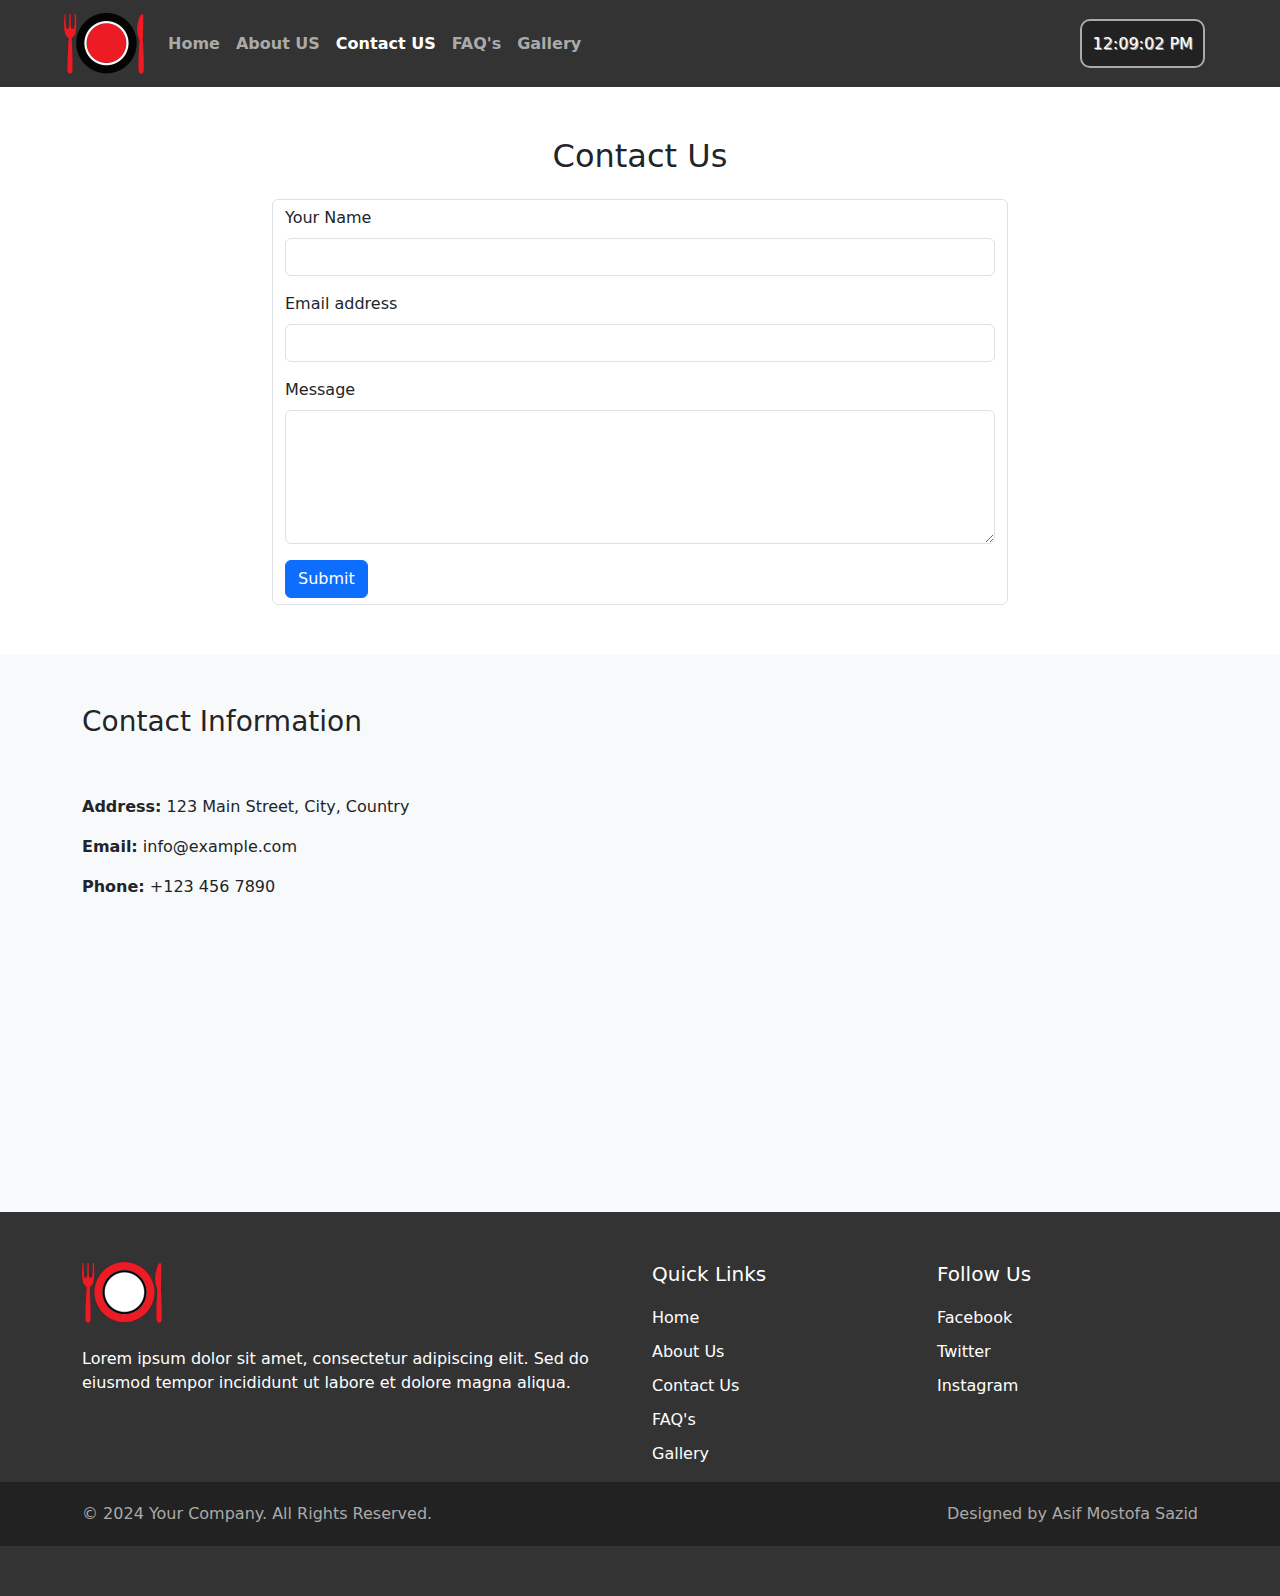
<file: contact_us.html>
<!DOCTYPE html>
<html lang="en">

<head>
    <meta charset="UTF-8">
    <meta name="viewport" content="width=device-width, initial-scale=1.0">
    <title>Contact US - CATRING SERVICE</title>
    <link href="https://cdn.jsdelivr.net/npm/bootstrap@5.0.2/dist/css/bootstrap.min.css" rel="stylesheet"
        integrity="sha384-EVSTQN3/azprG1Anm3QDgpJLIm9Nao0Yz1ztcQTwFspd3yD65VohhpuuCOmLASjC" crossorigin="anonymous">
    <link rel="stylesheet" href="assets/css/style.css">
    <link rel="stylesheet" href="assets/bootstrap/css/bootstrap-style.css">
    <link rel="stylesheet" href="assets/css/clock.css">
</head>

<body>
    <nav class="navbar navbar-expand-lg">
        <div class="container-fluid">
            <button class="navbar-toggler" type="button" data-bs-toggle="collapse" data-bs-target="#navbarNav"
                aria-controls="navbarNav" aria-expanded="false" aria-label="Toggle navigation">
                <span class="navbar-toggler-icon"></span>
            </button>
            <a class="navbar-brand" href="#">
                <img src="assets/img/logos/main-logo.png" width="80px" height="auto" alt="">
            </a>
            <div class="collapse navbar-collapse" id="navbarNav">
                <ul class="navbar-nav">
                    <li class="nav-item">
                        <a class="nav-link" href="index.html"><span class="nav-item-link-custom">Home</span></a>
                    </li>
                    <li class="nav-item">
                        <a class="nav-link" href="about_us.html"><span class="nav-item-link-custom">About
                                US</span></a>
                    </li>
                    <li class="nav-item">
                        <a class="nav-link" href="contact_us.html"><span class="nav-item-link-custom">Contact
                                US</span></a>
                    </li>
                    <li class="nav-item">
                        <a class="nav-link" href="faq.html"><span class="nav-item-link-custom">FAQ's</span></a>
                    </li>
                    <li class="nav-item">
                        <a class="nav-link" href="index.html#gallery"><span class="nav-item-link-custom">Gallery</span></a>
                    </li>
                </ul>
                <div class="clock">
                    <div id="time"></div>
                    <div id="date"></div>
                </div>
            </div>
        </div>
    </nav>



    <section class="contact-form">
        <div class="container">
            <div class="row justify-content-center">
                <div class="col-lg-8">
                    <h2 class="text-center mb-4">Contact Us</h2>
                    <form id="contactForm" class="form-control">
                        <div class="mb-3">
                            <label for="name" class="form-label">Your Name</label>
                            <input type="text" class="form-control" id="name" required>
                        </div>
                        <div class="mb-3">
                            <label for="email" class="form-label">Email address</label>
                            <input type="email" class="form-control" id="email" required>
                        </div>
                        <div class="mb-3">
                            <label for="message" class="form-label">Message</label>
                            <textarea class="form-control" id="message" rows="5" required></textarea>
                        </div>
                        <button type="submit" class="btn btn-primary">Submit</button>
                    </form>
                </div>
            </div>
        </div>
    </section>

    <section class="contact-info bg-light">
        <div class="container">
            <div class="row">
                <div class="col-lg-6">
                    <h3>Contact Information</h3>
                    <p class="pt-5"><strong>Address:</strong> 123 Main Street, City, Country</p>
                    <p><strong>Email:</strong> info@example.com</p>
                    <p><strong>Phone:</strong> +123 456 7890</p>
                </div>
                <div class="col-lg-6">
                    <iframe src="https://www.google.com/maps/embed?pb=!1m18!1m12!1m3!1d14595.884024035051!2d90.28814408715822!3d23.855163300000022!2m3!1f0!2f0!3f0!3m2!1i1024!2i768!4f13.1!3m3!1m2!1s0x3755c1ed3d594373%3A0x7aaae0dc1ad47da3!2sRisda%20Institute%20of%20Technology!5e0!3m2!1sen!2sbd!4v1708412494927!5m2!1sen!2sbd" width="600" height="450" style="border:0;" allowfullscreen="" loading="lazy" referrerpolicy="no-referrer-when-downgrade"></iframe>
                </div>
            </div>
        </div>
    </section>


    <!-- Modal -->
    <div class="modal fade" id="contactModal" tabindex="-1" aria-labelledby="exampleModalLabel" aria-hidden="true">
        <div class="modal-dialog">
            <div class="modal-content">
                <div class="modal-header">
                    <h5 class="modal-title" id="exampleModalLabel">Contact Information</h5>
                    <button type="button" class="btn-close" data-bs-dismiss="modal" aria-label="Close"></button>
                </div>
                <div class="modal-body" id="modalBody">
                    <!-- Dynamic content will be displayed here -->
                </div>
                <div class="modal-footer">
                    <button type="button" class="btn btn-secondary" data-bs-dismiss="modal">Close</button>
                    <button type="button" class="btn btn-primary" id="confirmButton">Confirm</button>
                </div>
            </div>
        </div>
    </div>

    <footer class="footer">
        <div class="container">
            <div class="row">
                <div class="col-md-6">
                    <img src="assets/img/logos/secondary-logo.png" width="80px" height="auto" alt="">
                    <p class="my-4">Lorem ipsum dolor sit amet, consectetur adipiscing elit. Sed do eiusmod tempor
                        incididunt ut
                        labore et dolore magna aliqua.</p>
                </div>
                <div class="col-md-3">
                    <h5>Quick Links</h5>
                    <ul class="list-unstyled">
                        <li><a href="index.html">Home</a></li>
                        <li><a href="about_us.html">About Us</a></li>
                        <li><a href="contact_us.html">Contact Us</a></li>
                        <li><a href="faq.html">FAQ's</a></li>
                        <li><a href="index.html#gallery">Gallery</a></li>
                    </ul>
                </div>
                <div class="col-md-3">
                    <h5>Follow Us</h5>
                    <ul class="list-unstyled">
                        <li><a href="#">Facebook</a></li>
                        <li><a href="#">Twitter</a></li>
                        <li><a href="#">Instagram</a></li>
                    </ul>
                </div>
            </div>
        </div>
        <div class="footer-bottom">
            <div class="container">
                <div class="row">
                    <div class="col-md-6">
                        <p>&copy; 2024 Your Company. All Rights Reserved.</p>
                    </div>
                    <div class="col-md-6">
                        <p class="text-end">Designed by <a href="https://www.asifsazid.com" target="_blank">Asif Mostofa Sazid</a></p>
                    </div>
                </div>
            </div>
        </div>
    </footer>
    <script src="assets/js/clock.js"></script>
    <script src="assets/bootstrap/js/bootstrap-bundle.js"></script>
    <script src="https://cdn.jsdelivr.net/npm/bootstrap@5.0.2/dist/js/bootstrap.bundle.min.js"
        integrity="sha384-MrcW6ZMFYlzcLA8Nl+NtUVF0sA7MsXsP1UyJoMp4YLEuNSfAP+JcXn/tWtIaxVXM"
        crossorigin="anonymous"></script>



    <script>
        document.getElementById('contactForm').addEventListener('submit', function (event) {
            event.preventDefault();
            var name = document.getElementById('name').value;
            var email = document.getElementById('email').value;
            var message = document.getElementById('message').value;

            var modalBody = document.getElementById('modalBody');
            modalBody.innerHTML = `
                    <p><strong>Name:</strong> ${name}</p>
                    <p><strong>Email:</strong> ${email}</p>
                    <p><strong>Message:</strong> ${message}</p>
                `;

            var myModal = new bootstrap.Modal(document.getElementById('contactModal'));
            myModal.show();
        });
    </script>
    <script src="assets/js/main.js"></script>

</body>

</html>
</file>
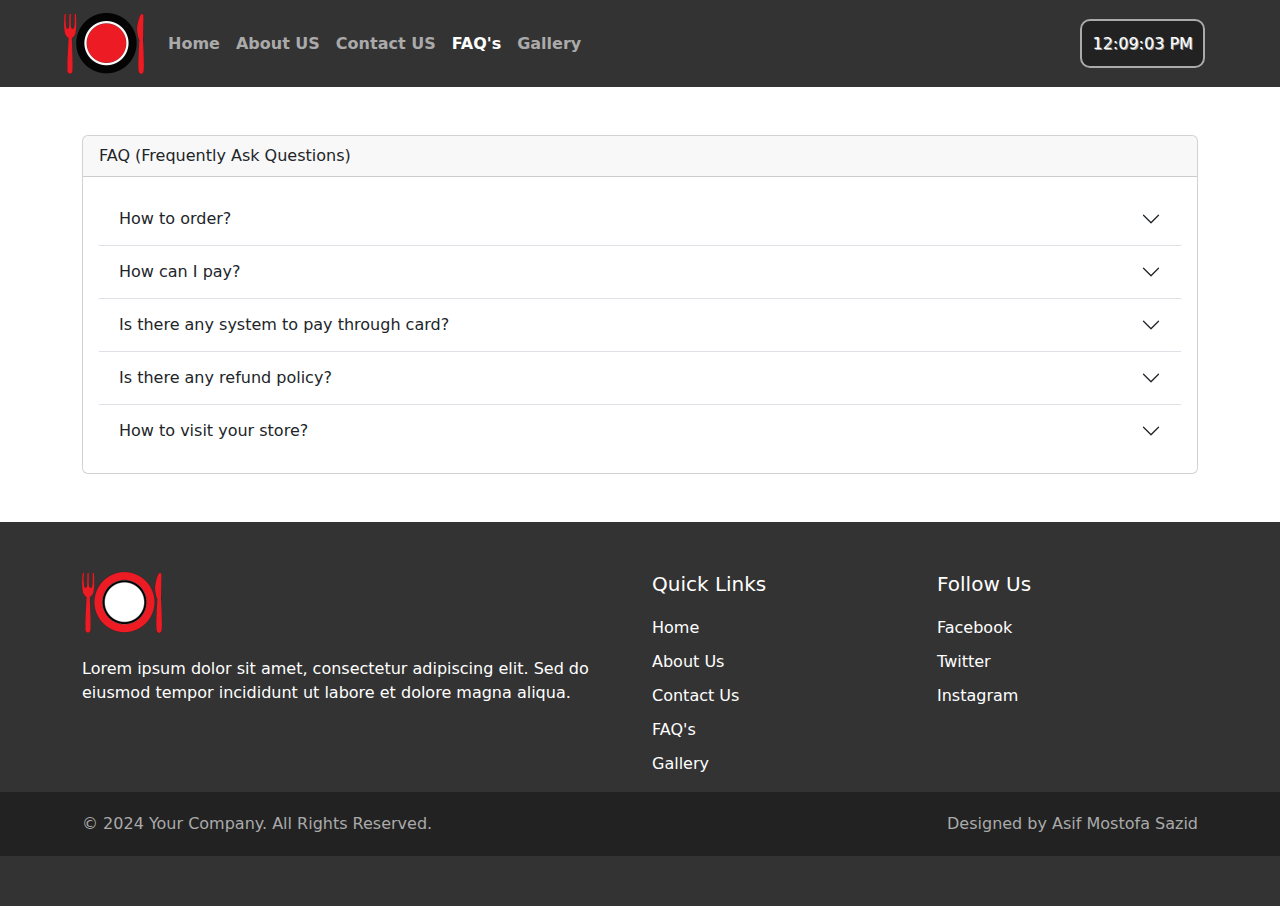
<file: faq.html>
<!DOCTYPE html>
<html lang="en">

<head>
    <meta charset="UTF-8">
    <meta name="viewport" content="width=device-width, initial-scale=1.0">
    <title>FAQ - CATRING SERVICE</title>
    <link href="https://cdn.jsdelivr.net/npm/bootstrap@5.0.2/dist/css/bootstrap.min.css" rel="stylesheet"
        integrity="sha384-EVSTQN3/azprG1Anm3QDgpJLIm9Nao0Yz1ztcQTwFspd3yD65VohhpuuCOmLASjC" crossorigin="anonymous">
    <link rel="stylesheet" href="assets/css/style.css">
    <link rel="stylesheet" href="assets/bootstrap/css/bootstrap-style.css">
    <link rel="stylesheet" href="assets/css/clock.css">
</head>

<body>
    <nav class="navbar navbar-expand-lg">
        <div class="container-fluid">
            <button class="navbar-toggler" type="button" data-bs-toggle="collapse" data-bs-target="#navbarNav"
                aria-controls="navbarNav" aria-expanded="false" aria-label="Toggle navigation">
                <span class="navbar-toggler-icon"></span>
            </button>
            <a class="navbar-brand" href="#">
                <img src="assets/img/logos/main-logo.png" width="80px" height="auto" alt="">
            </a>
            <div class="collapse navbar-collapse" id="navbarNav">
                <ul class="navbar-nav">
                    <li class="nav-item">
                        <a class="nav-link" href="index.html"><span class="nav-item-link-custom">Home</span></a>
                    </li>
                    <li class="nav-item">
                        <a class="nav-link" href="about_us.html"><span class="nav-item-link-custom">About
                                US</span></a>
                    </li>
                    <li class="nav-item">
                        <a class="nav-link" href="contact_us.html"><span class="nav-item-link-custom">Contact
                                US</span></a>
                    </li>
                    <li class="nav-item">
                        <a class="nav-link" href="faq.html"><span class="nav-item-link-custom">FAQ's</span></a>
                    </li>
                    <li class="nav-item">
                        <a class="nav-link" href="index.html#gallery"><span class="nav-item-link-custom">Gallery</span></a>
                    </li>
                </ul>
                <div class="clock">
                    <div id="time"></div>
                    <div id="date"></div>
                </div>
            </div>
        </div>
    </nav>

    <section id="faq" class="my-5">
        <div class="container">
            <div class="row">
                <div class="col-12">
                    <div class="card">
                        <div class="card-header">
                            FAQ (Frequently Ask Questions)
                        </div>
                        <div class="card-body">
                            <div class="accordion accordion-flush" id="accordionFlushExample">
                                <div class="accordion-item">
                                    <h2 class="accordion-header" id="flush-headingOne">
                                        <button class="accordion-button collapsed" type="button"
                                            data-bs-toggle="collapse" data-bs-target="#flush-collapseOne"
                                            aria-expanded="false" aria-controls="flush-collapseOne">
                                            How to order?
                                        </button>
                                    </h2>
                                    <div id="flush-collapseOne" class="accordion-collapse collapse"
                                        aria-labelledby="flush-headingOne" data-bs-parent="#accordionFlushExample">
                                        <div class="accordion-body">Placeholder content for this accordion, which is
                                            intended to demonstrate the <code>.accordion-flush</code> class. This is the
                                            first item's accordion body.</div>
                                    </div>
                                </div>
                                <div class="accordion-item">
                                    <h2 class="accordion-header" id="flush-headingTwo">
                                        <button class="accordion-button collapsed" type="button"
                                            data-bs-toggle="collapse" data-bs-target="#flush-collapseTwo"
                                            aria-expanded="false" aria-controls="flush-collapseTwo">
                                            How can I pay?
                                        </button>
                                    </h2>
                                    <div id="flush-collapseTwo" class="accordion-collapse collapse"
                                        aria-labelledby="flush-headingTwo" data-bs-parent="#accordionFlushExample">
                                        <div class="accordion-body">Placeholder content for this accordion, which is
                                            intended to demonstrate the <code>.accordion-flush</code> class. This is the
                                            second item's accordion body. Let's imagine this being filled with some
                                            actual content.</div>
                                    </div>
                                </div>
                                <div class="accordion-item">
                                    <h2 class="accordion-header" id="flush-headingThree">
                                        <button class="accordion-button collapsed" type="button"
                                            data-bs-toggle="collapse" data-bs-target="#flush-collapseThree"
                                            aria-expanded="false" aria-controls="flush-collapseThree">
                                            Is there any system to pay through card?
                                        </button>
                                    </h2>
                                    <div id="flush-collapseThree" class="accordion-collapse collapse"
                                        aria-labelledby="flush-headingThree" data-bs-parent="#accordionFlushExample">
                                        <div class="accordion-body">Placeholder content for this accordion, which is
                                            intended to demonstrate the <code>.accordion-flush</code> class. This is the
                                            third item's accordion body. Nothing more exciting happening here in terms
                                            of content, but just filling up the space to make it look, at least at first
                                            glance, a bit more representative of how this would look in a real-world
                                            application.</div>
                                    </div>
                                </div>
                                <div class="accordion-item">
                                    <h2 class="accordion-header" id="flush-headingFour">
                                        <button class="accordion-button collapsed" type="button"
                                            data-bs-toggle="collapse" data-bs-target="#flush-collapseFour"
                                            aria-expanded="false" aria-controls="flush-collapseFour">
                                            Is there any refund policy?
                                        </button>
                                    </h2>
                                    <div id="flush-collapseFour" class="accordion-collapse collapse"
                                        aria-labelledby="flush-headingFour" data-bs-parent="#accordionFlushExample">
                                        <div class="accordion-body">Placeholder content for this accordion, which is
                                            intended to demonstrate the <code>.accordion-flush</code> class. This is the
                                            third item's accordion body. Nothing more exciting happening here in terms
                                            of content, but just filling up the space to make it look, at least at first
                                            glance, a bit more representative of how this would look in a real-world
                                            application.</div>
                                    </div>
                                </div>
                                <div class="accordion-item">
                                    <h2 class="accordion-header" id="flush-headingFive">
                                        <button class="accordion-button collapsed" type="button"
                                            data-bs-toggle="collapse" data-bs-target="#flush-collapseFive"
                                            aria-expanded="false" aria-controls="flush-collapseFive">
                                            How to visit your store?
                                        </button>
                                    </h2>
                                    <div id="flush-collapseFive" class="accordion-collapse collapse"
                                        aria-labelledby="flush-headingFive" data-bs-parent="#accordionFlushExample">
                                        <div class="accordion-body">Placeholder content for this accordion, which is
                                            intended to demonstrate the <code>.accordion-flush</code> class. This is the
                                            third item's accordion body. Nothing more exciting happening here in terms
                                            of content, but just filling up the space to make it look, at least at first
                                            glance, a bit more representative of how this would look in a real-world
                                            application.</div>
                                    </div>
                                </div>
                            </div>
                        </div>
                    </div>
                </div>
            </div>
        </div>

    </section>

    <footer class="footer">
        <div class="container">
            <div class="row">
                <div class="col-md-6">
                    <img src="assets/img/logos/secondary-logo.png" width="80px" height="auto" alt="">
                    <p class="my-4">Lorem ipsum dolor sit amet, consectetur adipiscing elit. Sed do eiusmod tempor
                        incididunt ut
                        labore et dolore magna aliqua.</p>
                </div>
                <div class="col-md-3">
                    <h5>Quick Links</h5>
                    <ul class="list-unstyled">
                        <li><a href="index.html">Home</a></li>
                        <li><a href="about_us.html">About Us</a></li>
                        <li><a href="contact_us.html">Contact Us</a></li>
                        <li><a href="faq.html">FAQ's</a></li>
                        <li><a href="index.html#gallery">Gallery</a></li>
                    </ul>
                </div>
                <div class="col-md-3">
                    <h5>Follow Us</h5>
                    <ul class="list-unstyled">
                        <li><a href="#">Facebook</a></li>
                        <li><a href="#">Twitter</a></li>
                        <li><a href="#">Instagram</a></li>
                    </ul>
                </div>
            </div>
        </div>
        <div class="footer-bottom">
            <div class="container">
                <div class="row">
                    <div class="col-md-6">
                        <p>&copy; 2024 Your Company. All Rights Reserved.</p>
                    </div>
                    <div class="col-md-6">
                        <p class="text-end">Designed by <a href="https://www.asifsazid.com" target="_blank">Asif Mostofa Sazid</a></p>
                    </div>
                </div>
            </div>
        </div>
    </footer>
    <script src="assets/js/clock.js"></script>
    <script src="assets/bootstrap/js/bootstrap-bundle.js"></script>
    <script src="https://cdn.jsdelivr.net/npm/bootstrap@5.0.2/dist/js/bootstrap.bundle.min.js"
        integrity="sha384-MrcW6ZMFYlzcLA8Nl+NtUVF0sA7MsXsP1UyJoMp4YLEuNSfAP+JcXn/tWtIaxVXM"
        crossorigin="anonymous"></script>
        <script src="assets/js/main.js"></script>
</body>

</html>
</file>
<file: assets/css/style.css>
/* Custom CSS */

.nav-item-link-custom {
    font-weight: bold;
    color: #aaa;
}

.nav-item-link-custom:hover {
    font-weight: bold;
    color: #fff;
}

.navbar-nav .nav-item:hover .nav-link {
    color: #ffffff;
    /* Change color on hover */
    background-color: #333;
    /* Change background color on hover */
}

.footer {
    background-color: #333;
    color: #fff;
    padding: 50px 0;
}

.footer h5 {
    color: #fff;
    font-size: 20px;
    margin-bottom: 20px;
}

.footer p {
    font-size: 16px;
    margin-bottom: 20px;
}

.footer ul.list-unstyled {
    padding-left: 0;
    list-style: none;
}

.footer ul li {
    margin-bottom: 10px;
}

.footer ul li a {
    color: #fff;
    text-decoration: none;
}

.footer ul li a:hover {
    text-decoration: underline;
}

.footer-bottom {
    background-color: #222;
    padding: 20px 0;
    color: #aaa;
}

.footer-bottom p {
    margin-bottom: 0;
}

.footer-bottom a {
    color: #aaa;
    text-decoration: none;
}

.footer-bottom a:hover {
    color: #fff;
}

/* Customize slider caption */
.carousel-caption {
    background-color: rgba(0, 0, 0, 0.5);
    padding: 20px;
}

.carousel-caption h5{
    font-size: 2rem;
    font-weight: bold;
    color: #ed1c24;
}

.carousel-caption p {
    color: #fff;
}

.carousel-item img {
    width: auto;
    height: 750px;
}

.carousel-item {
    position: relative;
}

.carousel-item::before {
    content: '';
    position: absolute;
    top: 0;
    left: 0;
    width: 100%;
    height: 100%;
    background-color: rgba(0, 0, 0, 0.7); /* Adjust opacity here */
}

.carousel-container {
    position: relative;
}

.content-overlay {
    position: absolute;
    top: 50%;
    left: 50%;
    transform: translate(-50%, -50%);
    z-index: 1000; /* Ensure the content is above the carousel */
    color: #fff; /* Adjust text color as needed */
}

.strong_folio{
    display: block;
    text-transform: uppercase;
}

.contact-form {
    padding: 50px 0;
}

.contact-info {
    padding: 50px 0;
}

.btn-outline-danger a{
    text-decoration: none;
    color: #dc3545;
}
.btn-outline-danger:hover{
    text-decoration: none;
    color: #fff;
}
.btn-outline-danger a:hover{
    text-decoration: none;
    color: #fff;
}

.active .nav-link .nav-item-link-custom {
    color: #fff;
    background-color: #333;
    /* Customize active item background color as needed */
}

.card .card-img-top{
    height: 550px;
}
</file>
<file: assets/css/clock.css>
.clock {
    border: 2px solid #aaa;
    border-radius: 10px;
    margin: 1%;
    padding: 1%;
    text-align: right;
    color: #fff; /* Set clock text color */
    background-color: #222;
    margin-left: auto; /* Move clock to the right */
    text-shadow: 1px 1px #aaa;
}
</file>
